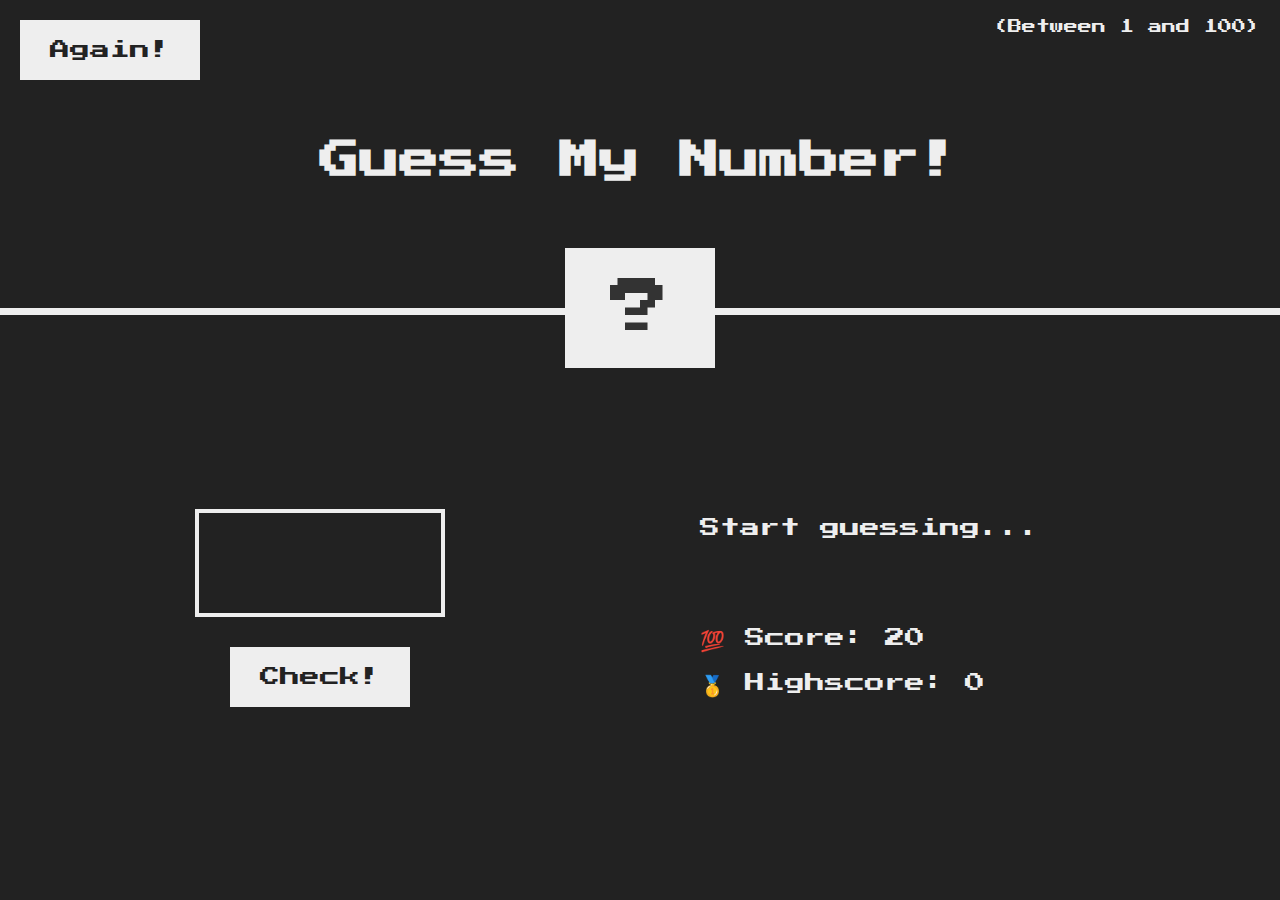
<file: guess random number/index.html>
<!DOCTYPE html>
<html lang="en">

<head>
    <meta charset="UTF-8" />
    <meta name="viewport" content="width=device-width, initial-scale=1.0" />
    <meta http-equiv="X-UA-Compatible" content="ie=edge" />
    <link rel="stylesheet" href="style.css" />
    <title>Guess My Number!</title>
</head>

<body>
    <header>
        <h1>Guess My Number!</h1>
        <p class="between">(Between 1 and 100)</p>
        <button class="btn again">Again!</button>
        <div class="number">?</div>
    </header>
    <main>
        <section class="left">
            <input type="number" class="guess" />
            <button class="btn check">Check!</button>
        </section>
        <section class="right">
            <p class="message">Start guessing...</p>
            <p class="label-score">💯 Score: <span class="score">20</span></p>
            <p class="label-highscore">
                🥇 Highscore: <span class="highscore">0</span>
            </p>
        </section>
    </main>
    <script src="script.js"></script>
</body>

</html>
</file>
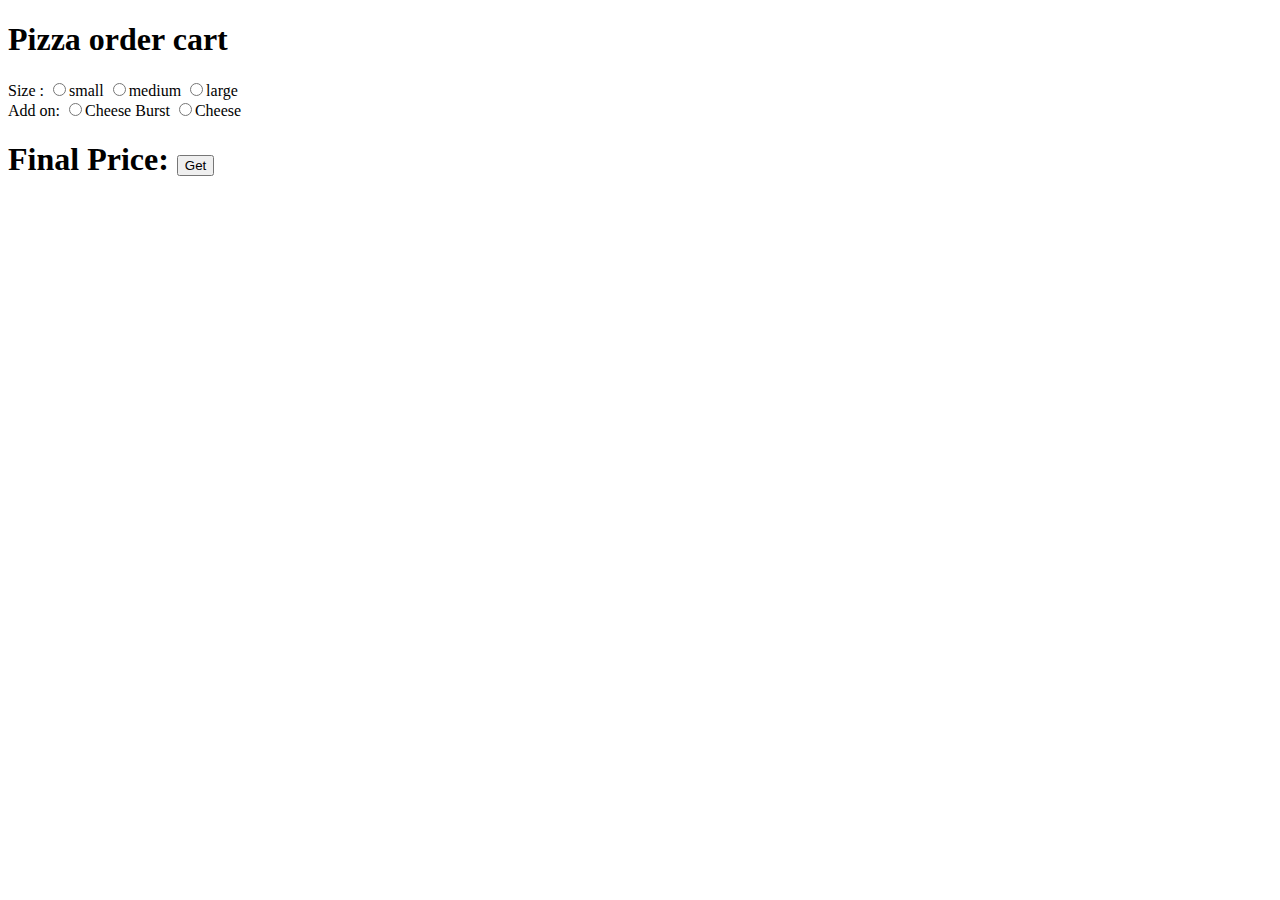
<file: Pizza order/index.html>
<!DOCTYPE html>
<html lang="en">
<head>
    <meta charset="UTF-8">
    <meta http-equiv="X-UA-Compatible" content="IE=edge">
    <meta name="viewport" content="width=device-width, initial-scale=1.0">
    <title>Document</title>
    <script src="test.js"></script>
</head>
<body>
    <header>
        <h1>Pizza order cart</h1>
    </header>

    <main>
        <div >
            Size :
            <input class="size" type="radio" name="size" value="small">small
            <input class="size" type="radio" name="size" value="medium">medium
            <input class="size" type="radio" name="size" value="large">large

        </div>
        
        <div class="cheese">
            Add on: 
            <input type="radio" name="addon" value="cheeseBurst">Cheese Burst
            <input type="radio" name="addon" value="cheese">Cheese
        </div>
        
        <div class="price">
            <h1>Final Price:
                <button onclick="price()">Get</button>
            </h1>
            <h1 class="final"></h1>
        </div>
        
    </main>
</body>
</html>
</file>
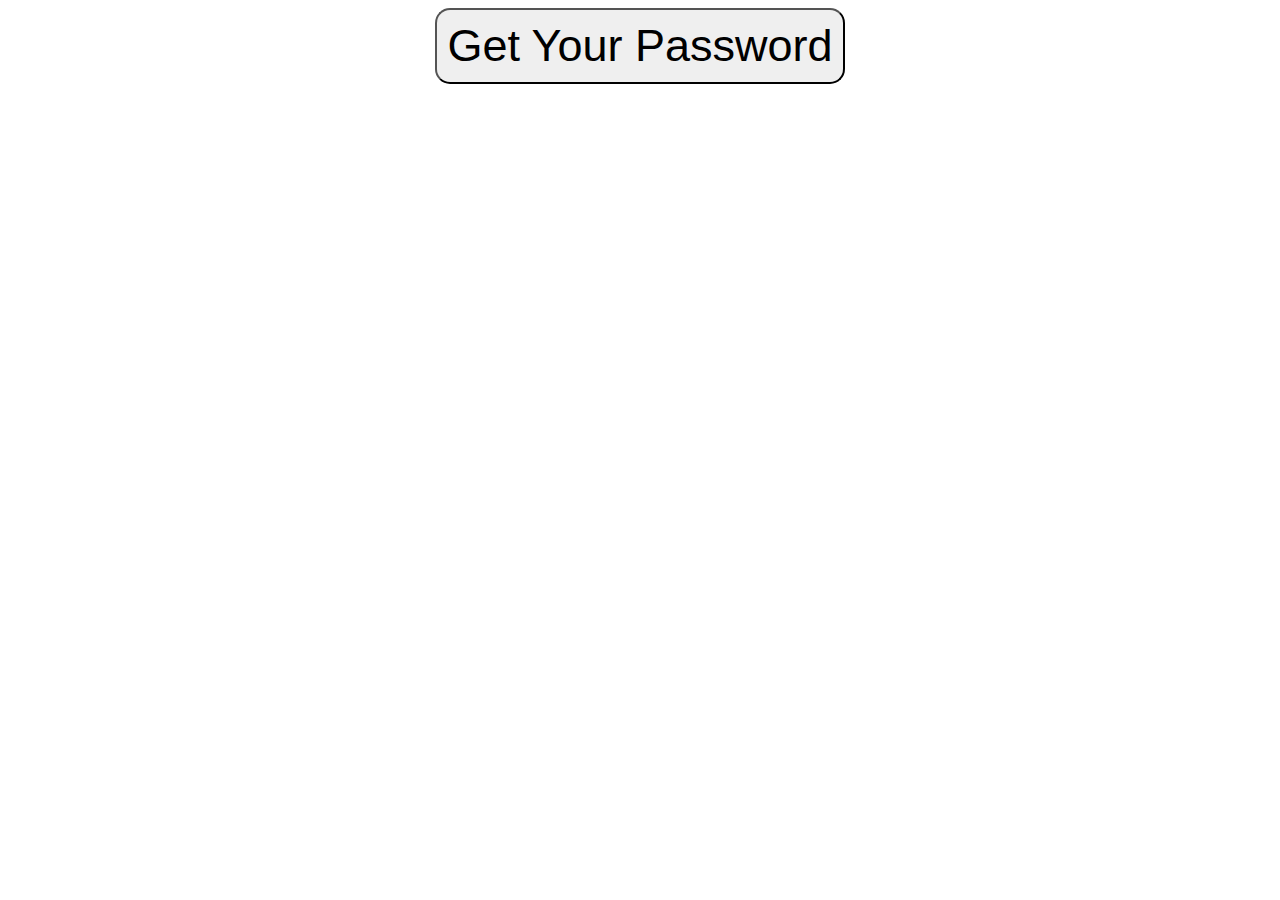
<file: Random Password Generator/password.html>
<!DOCTYPE html>
<html lang="en">
<head>
    <meta charset="UTF-8">
    <meta http-equiv="X-UA-Compatible" content="IE=edge">
    <meta name="viewport" content="width=device-width, initial-scale=1.0">
    <script src="app.js"></script>
    <title>Document</title>
    <style>
        .root{
            display: flex;
            justify-content: center;
            align-items: center;
        }
        button{
            padding: 10px;
            border-radius: 15px;
            font-size: 45px;

        }
    </style>
</head>
<body>
    <div class="root">
        <button onclick="passwordGenerator()">Get Your Password</button>
        <h3></h3>
    </div>
</body>
</html>
</file>
<file: guess random number/style.css>
@import url("https://fonts.googleapis.com/css?family=Press+Start+2P&display=swap");

* {
    margin: 0;
    padding: 0;
    box-sizing: inherit;
}

html {
    font-size: 62.5%;
    box-sizing: border-box;
}

body {
    font-family: "Press Start 2P", sans-serif;
    color: #eee;
    background-color: #222;
    /* background-color: #60b347; */
}

/* LAYOUT */
header {
    position: relative;
    height: 35vh;
    border-bottom: 7px solid #eee;
}

main {
    height: 65vh;
    color: #eee;
    display: flex;
    align-items: center;
    justify-content: space-around;
}

.left {
    width: 52rem;
    display: flex;
    flex-direction: column;
    align-items: center;
}

.right {
    width: 52rem;
    font-size: 2rem;
}

/* ELEMENTS STYLE */
h1 {
    font-size: 4rem;
    text-align: center;
    position: absolute;
    width: 100%;
    top: 52%;
    left: 50%;
    transform: translate(-50%, -50%);
}

.number {
    background: #eee;
    color: #333;
    font-size: 6rem;
    width: 15rem;
    padding: 3rem 0rem;
    text-align: center;
    position: absolute;
    bottom: 0;
    left: 50%;
    transform: translate(-50%, 50%);
}

.between {
    font-size: 1.4rem;
    position: absolute;
    top: 2rem;
    right: 2rem;
}

.again {
    position: absolute;
    top: 2rem;
    left: 2rem;
}

.guess {
    background: none;
    border: 4px solid #eee;
    font-family: inherit;
    color: inherit;
    font-size: 5rem;
    padding: 2.5rem;
    width: 25rem;
    text-align: center;
    display: block;
    margin-bottom: 3rem;
}

.btn {
    border: none;
    background-color: #eee;
    color: #222;
    font-size: 2rem;
    font-family: inherit;
    padding: 2rem 3rem;
    cursor: pointer;
}

.btn:hover {
    background-color: #ccc;
}

.message {
    margin-bottom: 8rem;
    height: 3rem;
}

.label-score {
    margin-bottom: 2rem;
}
</file>
